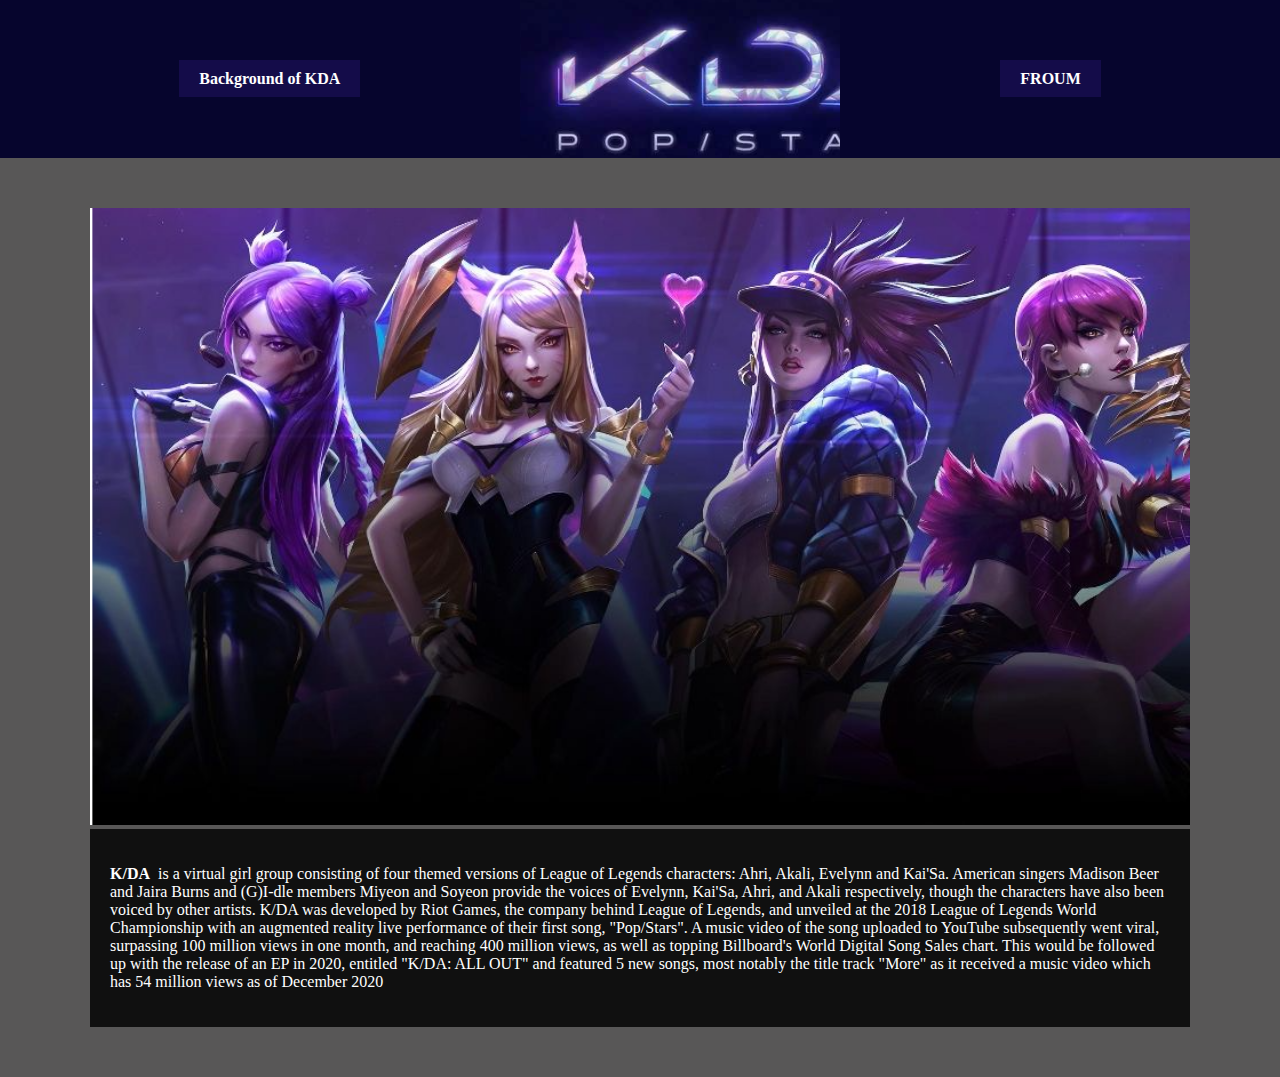
<file: index.html>
<!doctype html>
<html lang="en">
<head>
    <meta charset="UTF-8">
    <meta name="viewport"
          content="width=device-width, user-scalable=no, initial-scale=1.0, maximum-scale=1.0, minimum-scale=1.0">
    <meta http-equiv="X-UA-Compatible" content="ie=edge">
    <title>Document</title>
    <link rel="stylesheet" href="./css/main.css">
</head>
<body>

<header>
    <nav>
        <ul>
            <li><a href="./home.html"><span>Background of KDA</span></a></li>
            <li><a href="#">logo</a></li>
            <li><a href="./forum.html"><span>FROUM</span></a></li>
        </ul>
    </nav>
</header>

<section>
    <div class="main">
       <div class="banner">
           <img src="./images/home_banner.png" alt="">
       </div>
        <div class="introduce">
            <p>
                <strong>
                    K/DA 
                </strong>

                is a virtual girl group consisting of four themed versions of League of Legends characters: Ahri, Akali, Evelynn and Kai'Sa. American singers Madison Beer and Jaira Burns and (G)I-dle members Miyeon and Soyeon provide the voices of Evelynn, Kai'Sa, Ahri, and Akali respectively, though the characters have also been voiced by other artists. K/DA was developed by Riot Games, the company behind League of Legends, and unveiled at the 2018 League of Legends World Championship with an augmented reality live performance of their first song, "Pop/Stars". A music video of the song uploaded to YouTube subsequently went viral, surpassing 100 million views in one month, and reaching 400 million views, as well as topping Billboard's World Digital Song Sales chart. This would be followed up with the release of an EP in 2020, entitled "K/DA: ALL OUT" and featured 5 new songs, most notably the title track "More" as it received a music video which has 54 million views as of December 2020

            </p>
        </div>
    </div>
</section>

</html>
</file>
<file: css/main.css>
@charset "UTF-8";
html, body {
  padding: 0;
  margin: 0;
}

header nav {
  margin: 0;
  padding: 0;
}
header nav ul {
  margin: 0;
  padding: 0;
  display: flex;
  justify-content: center;
  list-style-type: none;
  background: #06052d;
}
header nav ul li {
  text-align: center;
}
header nav ul li:nth-of-type(2) {
  width: 50%;
}
header nav ul li:nth-of-type(2) a {
  width: calc(100% - 320px);
  background: url("../images/logo.png") no-repeat;
  height: 158px;
  margin: 0 auto;
  text-align: center;
  text-indent: -99999px;
  display: block;
}
header nav ul li:nth-of-type(2) a:hover {
  background: url("../images/logo.png") no-repeat;
}
header nav ul li a {
  color: #000;
  text-decoration: none;
  line-height: 158px;
  font-weight: bolder;
  transition: all 3s;
}
header nav ul li a:hover {
  color: brown;
  background: #000;
}
header nav ul li a span {
  background: #140c49;
  color: white;
  padding: 10px 20px;
}

section {
  background: #585757;
  padding-top: 50px;
  padding-bottom: 50px;
}
section .main {
  width: 1100px;
  margin: 0 auto;
}
section .main .banner img {
  width: 100%;
}
section .main .introduce {
  background: #101010;
  padding: 20px;
}
section .main .introduce p {
  color: #fff;
}
</file>
